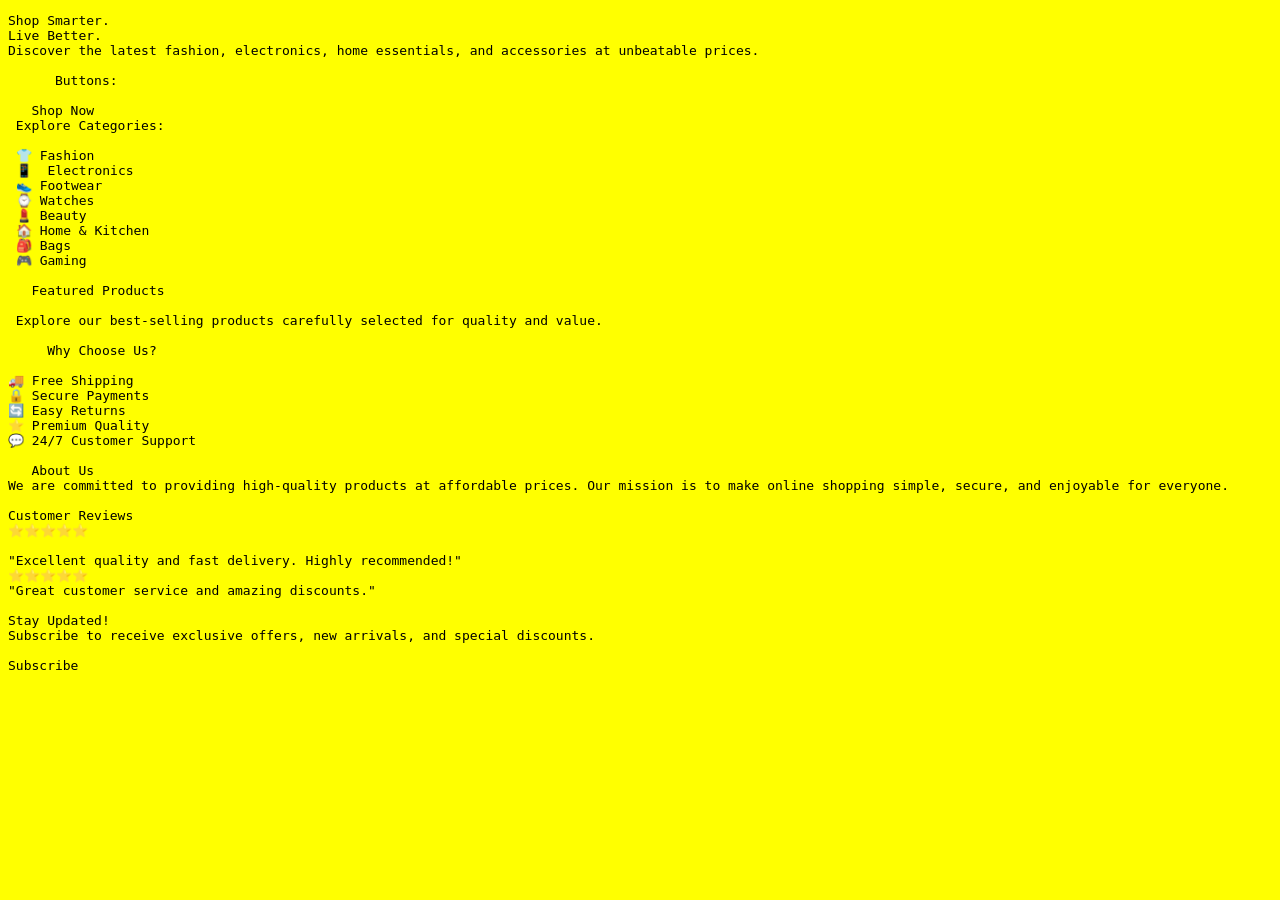
<file: about.HTML>
<!DOCTYPE html>
 <html>
    <head>
        <title>
            ABOUT US
        </title>
    </head>
    <body style="background-color:yellow" height="auto" width="2000px">
               
        <pre align="left">
Shop Smarter. 
Live Better.
Discover the latest fashion, electronics, home essentials, and accessories at unbeatable prices.

      Buttons:

   Shop Now
 Explore Categories:

 👕 Fashion
 📱  Electronics
 👟 Footwear
 ⌚ Watches
 💄 Beauty
 🏠 Home & Kitchen
 🎒 Bags
 🎮 Gaming

   Featured Products

 Explore our best-selling products carefully selected for quality and value.

     Why Choose Us?

🚚 Free Shipping
🔒 Secure Payments
🔄 Easy Returns
⭐ Premium Quality
💬 24/7 Customer Support
        
   About Us
We are committed to providing high-quality products at affordable prices. Our mission is to make online shopping simple, secure, and enjoyable for everyone.

Customer Reviews
⭐⭐⭐⭐⭐

"Excellent quality and fast delivery. Highly recommended!"
⭐⭐⭐⭐⭐
"Great customer service and amazing discounts."

Stay Updated!
Subscribe to receive exclusive offers, new arrivals, and special discounts.

Subscribe</pre>

    </body>
 </html>
</file>
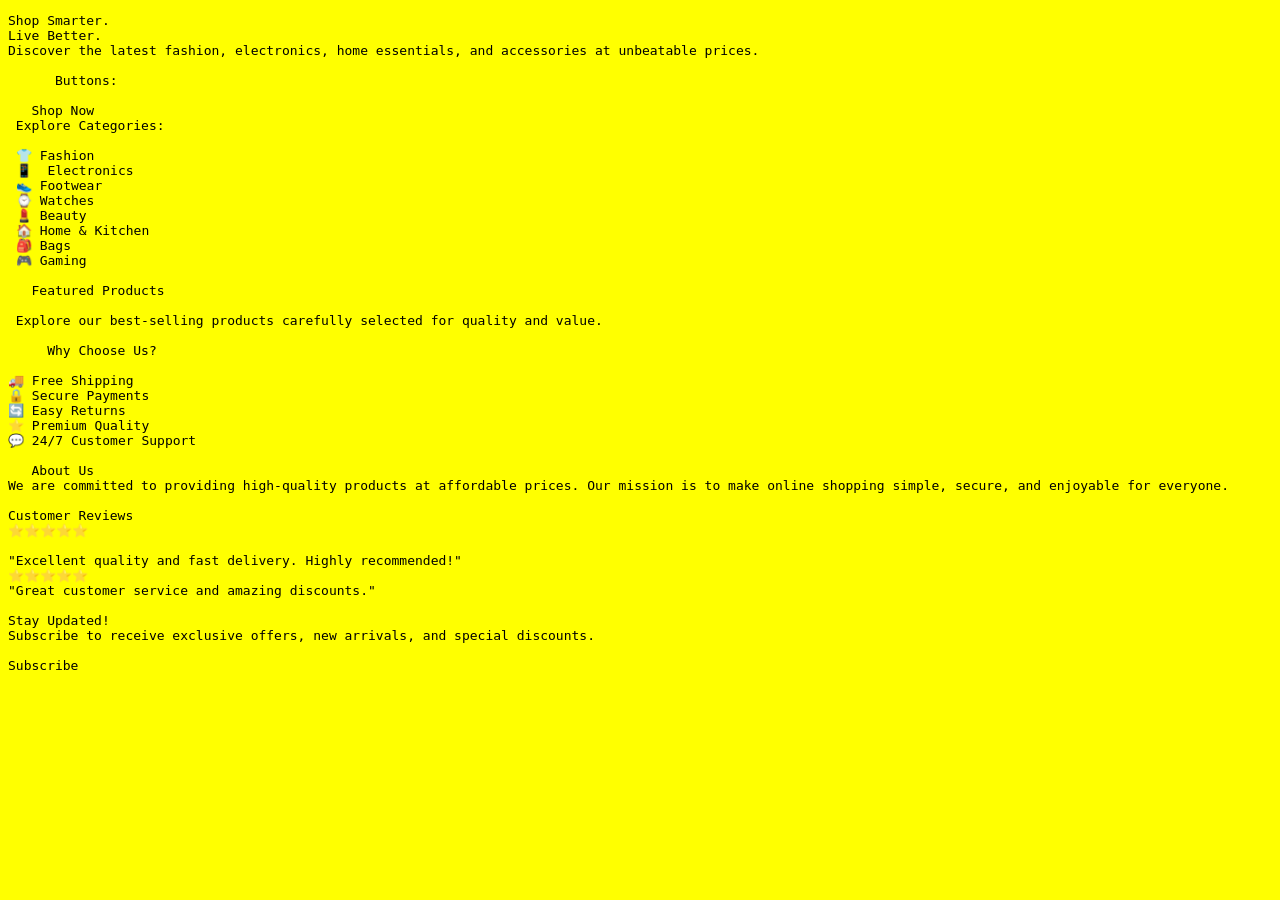
<file: about.html>
<!DOCTYPE html>
 <html>
    <head>
        <title>
            ABOUT US
        </title>
    </head>
    <body style="background-color:yellow" height="auto" width="2000px">
               
        <pre align="left">
Shop Smarter. 
Live Better.
Discover the latest fashion, electronics, home essentials, and accessories at unbeatable prices.

      Buttons:

   Shop Now
 Explore Categories:

 👕 Fashion
 📱  Electronics
 👟 Footwear
 ⌚ Watches
 💄 Beauty
 🏠 Home & Kitchen
 🎒 Bags
 🎮 Gaming

   Featured Products

 Explore our best-selling products carefully selected for quality and value.

     Why Choose Us?

🚚 Free Shipping
🔒 Secure Payments
🔄 Easy Returns
⭐ Premium Quality
💬 24/7 Customer Support
        
   About Us
We are committed to providing high-quality products at affordable prices. Our mission is to make online shopping simple, secure, and enjoyable for everyone.

Customer Reviews
⭐⭐⭐⭐⭐

"Excellent quality and fast delivery. Highly recommended!"
⭐⭐⭐⭐⭐
"Great customer service and amazing discounts."

Stay Updated!
Subscribe to receive exclusive offers, new arrivals, and special discounts.

Subscribe</pre>

    </body>
 </html>
</file>
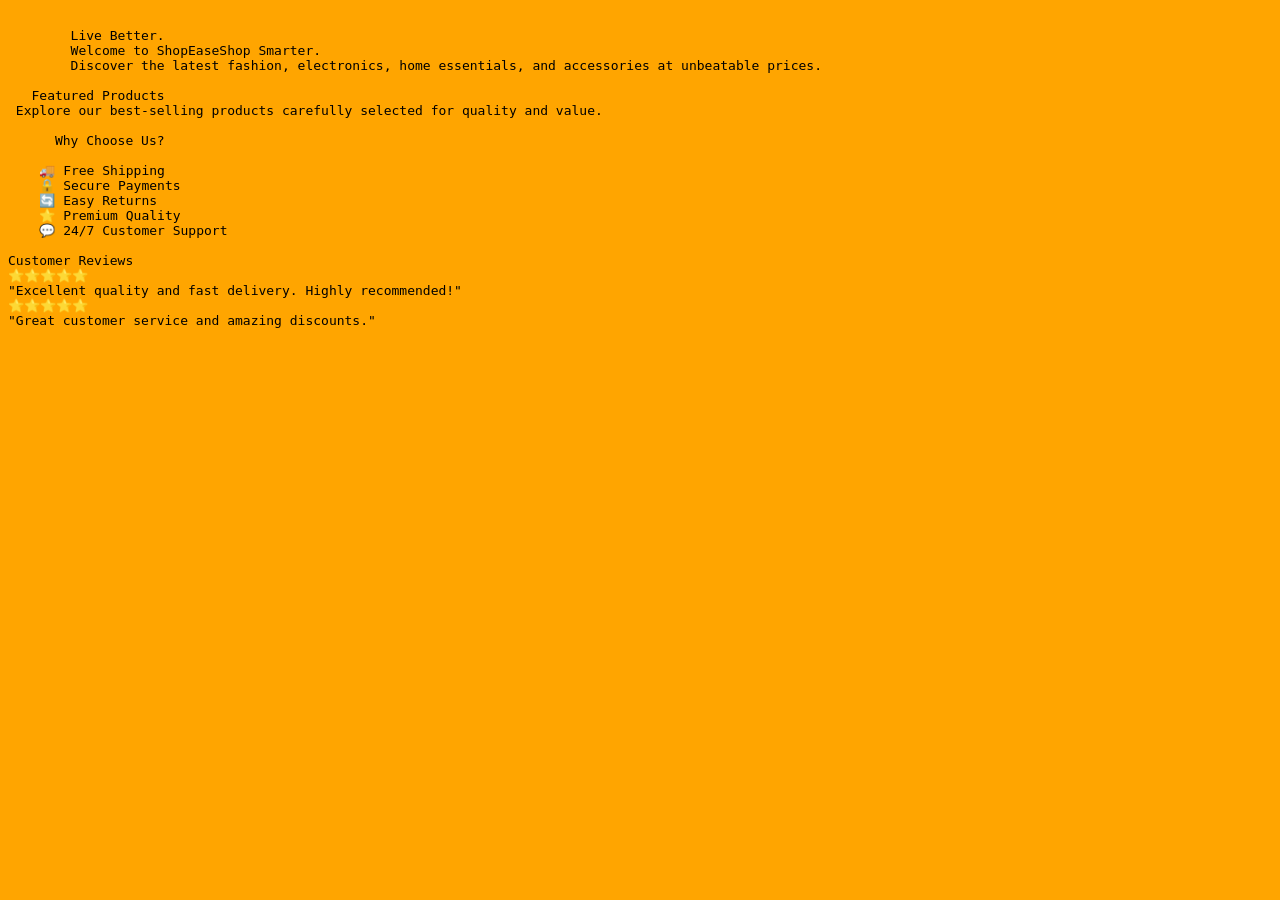
<file: help.HTML>
<!DOCTYPE html>
 <html>
    <head>
        <title>
           HELP CENTER
        </title>
    </head>
    <body style="background-color:orange" height="auto" width="2000px">
               
        <pre align="left">

        Live Better.
        Welcome to ShopEaseShop Smarter.
        Discover the latest fashion, electronics, home essentials, and accessories at unbeatable prices.

   Featured Products
 Explore our best-selling products carefully selected for quality and value.

      Why Choose Us?

    🚚 Free Shipping
    🔒 Secure Payments
    🔄 Easy Returns
    ⭐ Premium Quality
    💬 24/7 Customer Support
    
Customer Reviews
⭐⭐⭐⭐⭐
"Excellent quality and fast delivery. Highly recommended!"
⭐⭐⭐⭐⭐
"Great customer service and amazing discounts."

    </body>
 </html>
</file>
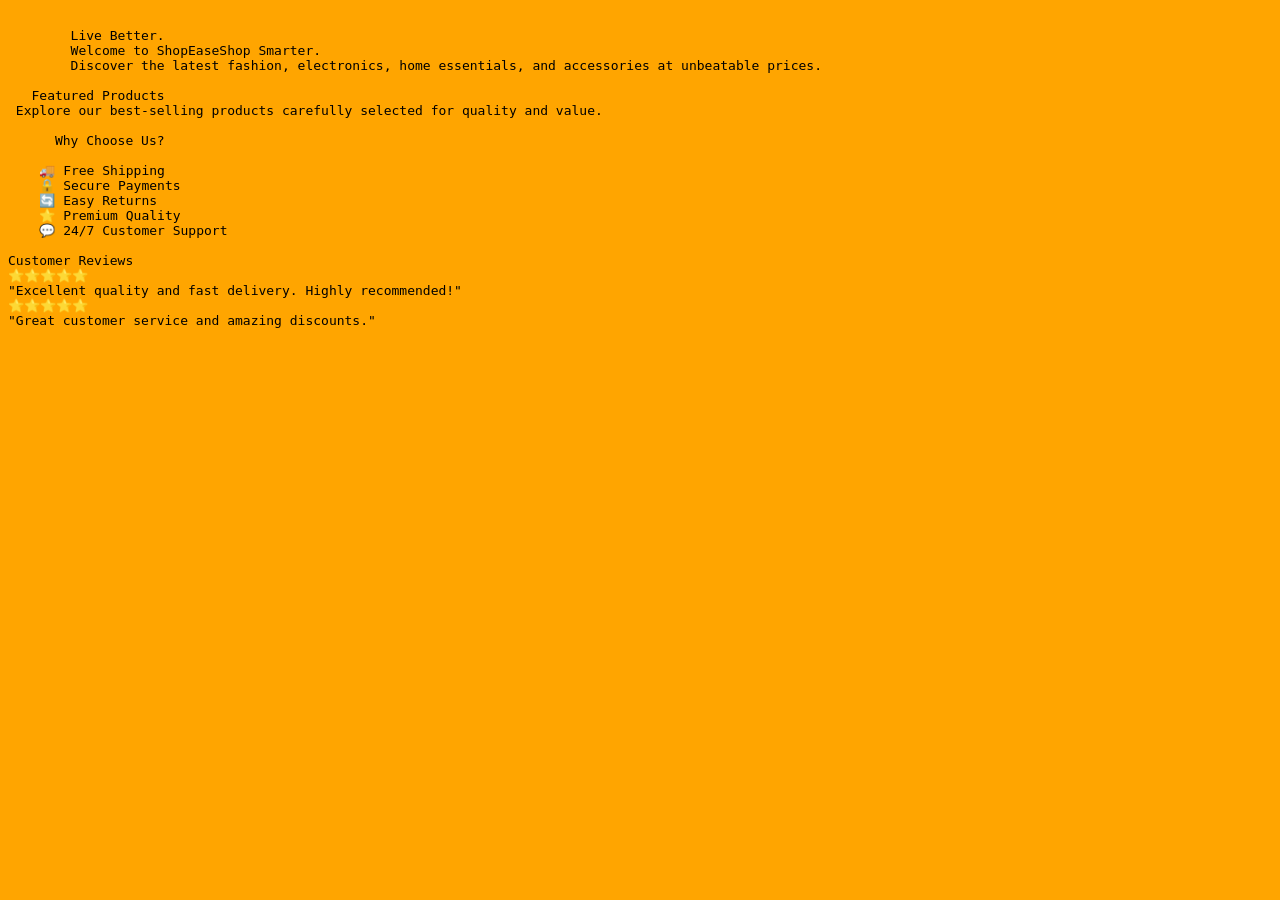
<file: help.html>
<!DOCTYPE html>
 <html>
    <head>
        <title>
           HELP CENTER
        </title>
    </head>
    <body style="background-color:orange" height="auto" width="2000px">
               
        <pre align="left">

        Live Better.
        Welcome to ShopEaseShop Smarter.
        Discover the latest fashion, electronics, home essentials, and accessories at unbeatable prices.

   Featured Products
 Explore our best-selling products carefully selected for quality and value.

      Why Choose Us?

    🚚 Free Shipping
    🔒 Secure Payments
    🔄 Easy Returns
    ⭐ Premium Quality
    💬 24/7 Customer Support
    
Customer Reviews
⭐⭐⭐⭐⭐
"Excellent quality and fast delivery. Highly recommended!"
⭐⭐⭐⭐⭐
"Great customer service and amazing discounts."

    </body>
 </html>
</file>
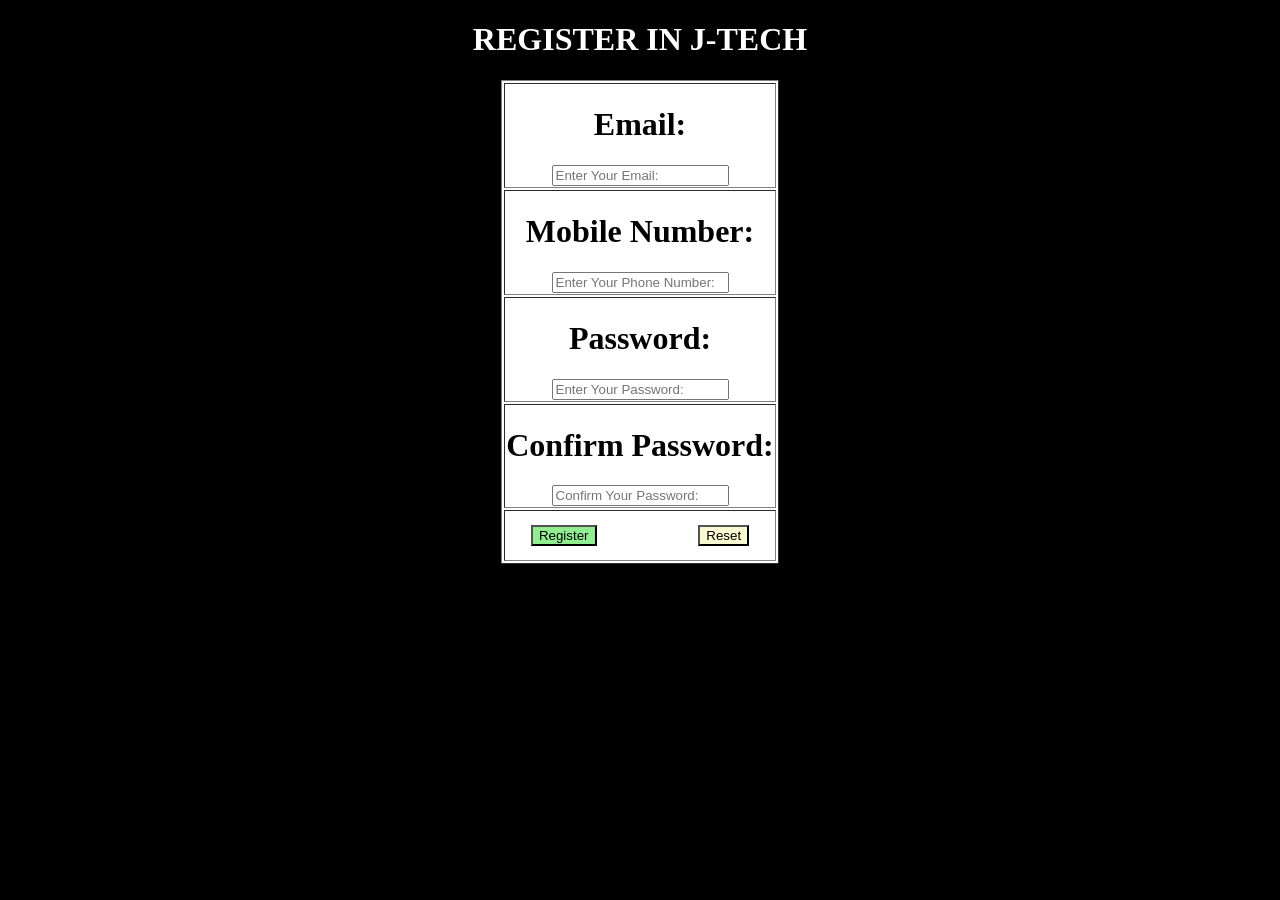
<file: login.HTML>
<!DOCTYPE html>
 <html>
    <head>
     <title>
        LOGIN J-TECH.com
     </title>
    </head>
     <body style="background-color:rgb(0, 0, 0)">

      <h1 align="center" style="color:white">
        REGISTER IN J-TECH
       </h1>

       <table align="center" border="two" width="auto" height="auto" style="background-color:white">
         <form action="index.html" method="post">

            <tr>
             <td align="center">
            <h1>Email:</h1>
                  <input type="text" required placeholder="Enter Your Email:" name="email"><br>
             </td>
            </tr>

             
            <tr>
             <td align="center">
            <h1>Mobile Number:</h1>
                  <input type="text" required placeholder="Enter Your Phone Number:" name="mobile"><br>
             </td>
            </tr>

            <tr>
             <td align="center">
            <h1>Password:</h1>
                  <input type="password"required placeholder="Enter Your Password:" name="password"><br>
             </td>
            </tr>

            <tr>
             <td align="center">
            <h1>Confirm Password:</h1>
                 <input type="password"required placeholder="Confirm Your Password:" name="confirm_password"><br>
            </td>
           </tr>

            <tr>
             <td align="center">
              <pre><input type="submit" value="Register" style="background-color:lightgreen">             <input type="Reset" value="Reset" style="background-color:lightgoldenrodyellow"></pre> 
             </td>
            </tr>

         </form>
       </table>

     </body>
 </html>
</file>
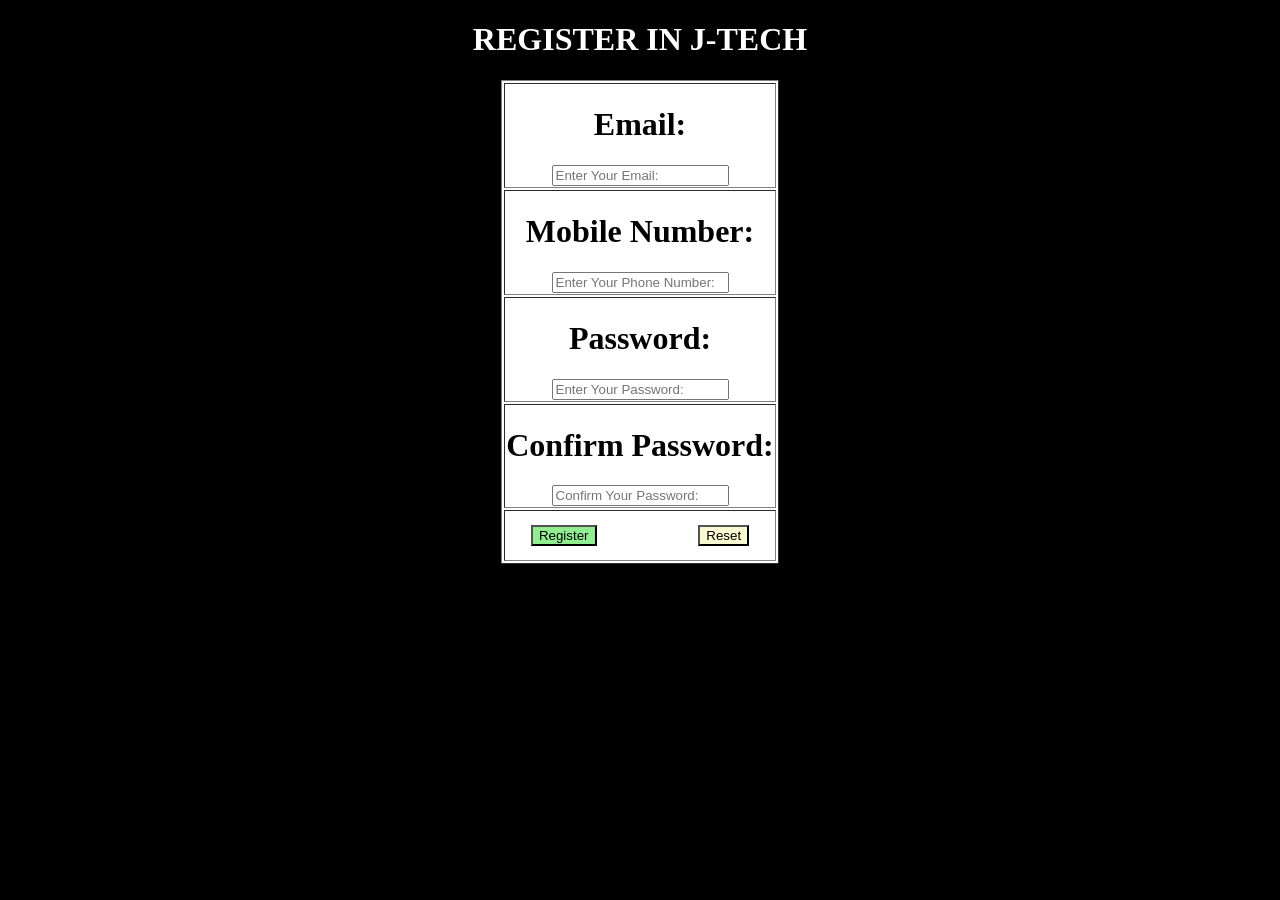
<file: login.html>
<!DOCTYPE html>
 <html>
    <head>
     <title>
        LOGIN J-TECH
     </title>
    </head>
     <body style="background-color:rgb(0, 0, 0)">

      <h1 align="center" style="color:white">
        REGISTER IN J-TECH
       </h1>

       <table align="center" border="two" width="auto" height="auto" style="background-color:white">
         <form action="index.html" method="post">

            <tr>
             <td align="center">
            <h1>Email:</h1>
                  <input type="text" required placeholder="Enter Your Email:" name="email"><br>
             </td>
            </tr>

             
            <tr>
             <td align="center">
            <h1>Mobile Number:</h1>
                  <input type="text" required placeholder="Enter Your Phone Number:" name="mobile"><br>
             </td>
            </tr>

            <tr>
             <td align="center">
            <h1>Password:</h1>
                  <input type="password"required placeholder="Enter Your Password:" name="password"><br>
             </td>
            </tr>

            <tr>
             <td align="center">
            <h1>Confirm Password:</h1>
                 <input type="password"required placeholder="Confirm Your Password:" name="confirm_password"><br>
            </td>
           </tr>

            <tr>
             <td align="center">
              <pre><input type="submit" value="Register" style="background-color:lightgreen" onsubmit="return" href="index.html">             <input type="Reset" value="Reset" style="background-color:lightgoldenrodyellow"></pre> 
             </td>
            </tr>

         </form>
       </table>

     </body>
 </html>
</file>
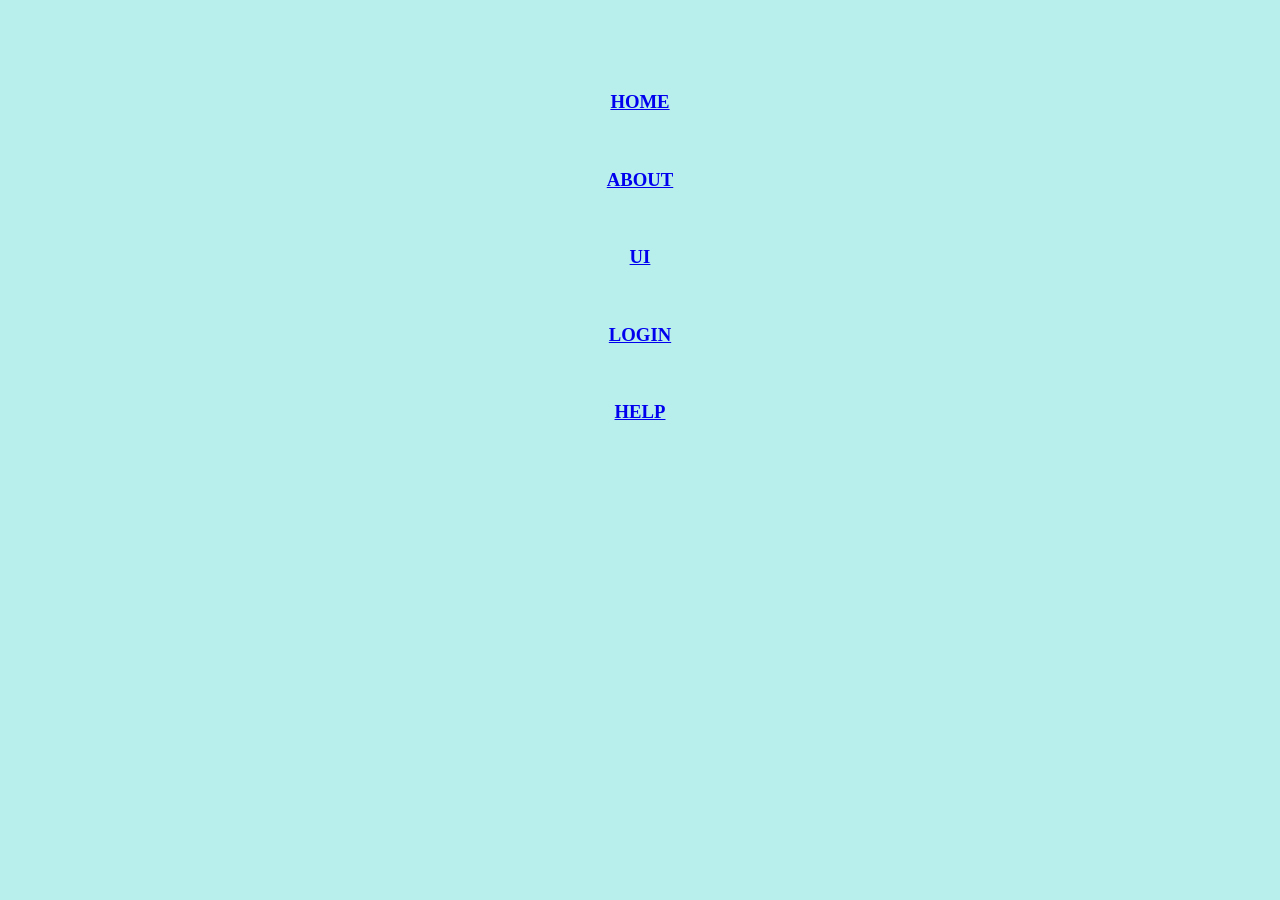
<file: part of iframe manue.html>
<!doctype html>
 <html>
  <head>
   <title>
    MENUE BAR
   </title>
  </head>
  <body style="background-color:rgb(184, 238, 235)">

    <marquee><h4 align="center">MANUE BAR</h4></marquee>

     <h3 align="center"><a href="index.html" target="_parent">HOME</a></h3><br>
     <h3 align="center"><a href="about.html" target="_parent">ABOUT</a></h3><br>
     <h3 align="center"><a href="ui.html" target="_parent">UI</a></h3><br>
     <h3 align="center"><a href="login.html" target="_parent">LOGIN</a></h3><br>
     <h3 align="center"><a href="help.html" target="_parent">HELP</a></h3><br>


  </body> 
</html>
</file>
